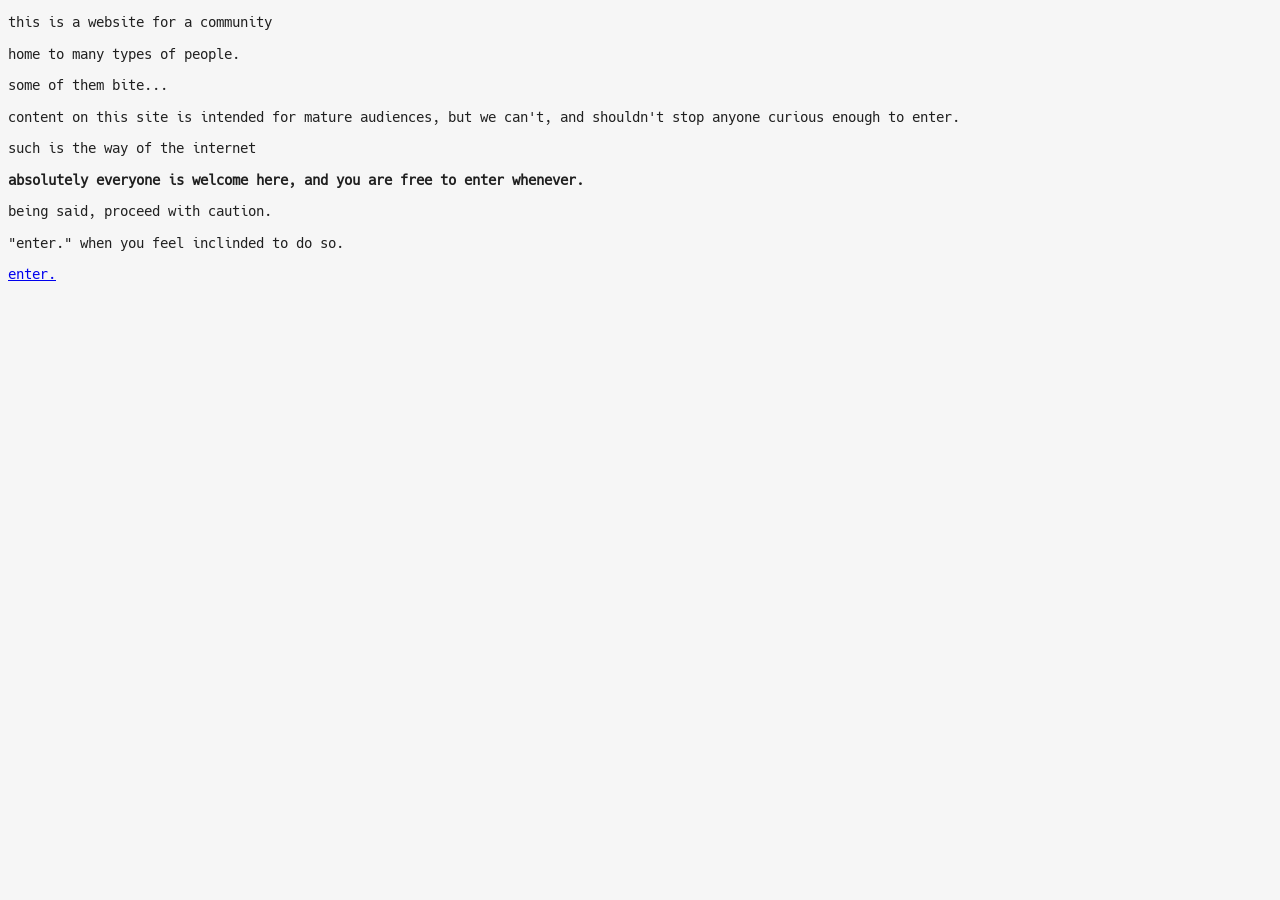
<file: index.html>
<!doctype html>
<!-- foreword -->
<!-- HEY! this site, (in its current state) is WILDLY unfinished,  -->
<!-- i would not recommend using this page as an example, or digging through the code for anything right now -->
<!--if you have any questions, concerns, stupid things to tell me; you can always  find me at https://github.com/gitrali , contact me about anything! -->
<!-- hi & bye respectively! -vis -->
<html>
 <head>
  <link rel="icon" type="image/icon" href="favicon.ico">
  <link rel = "stylesheet" type="text/css" href="css.css">
  <link rel="preload" href="data/hack-regular.woff" as="font" type="font/woff" crossorigin>
  <meta property="og:title" content="Mangroves">
  <meta property="og:type" content="website">
  <meta property="og:description" content= "mangroves homepage">
  <meta property="og:image" content="https://mangroves.neocities.org/data/INSERTEMBEDIMAGEHERE">
  <meta property="og:image:type" content="image/png">
  <meta property="og:image:width" content="258">
  <meta property="og:image:height" content="258">
  <title>The Mangroves</title>
    <!-- main colour palette is #202020 for blacks, #f6f6f6 for whites, and #ccc for inbetweens -->
 <style>
 body {
 background-color:#f6f6f6;
 color:#202020;
 font-family: hack, monospace;
 font-size:14px;
 padding:0px;
 line-height:1.25;
 overflow:hidden;
 }
 </style>
 </head>
 <body>
  <div>
    <div>
    <p>
    this is a website for a community
    </p>
    <p>
    home to many types of people.
    </p>
    <p>
    some of them bite...
    </p>
    <p>
    content on this site is intended for mature audiences, but we can't, and shouldn't stop anyone curious enough to enter.
    </p>
    <p>
    such is the way of the internet
    </p>
    <p>
    <strong>absolutely everyone is welcome here, and you are free to enter whenever.</strong>
    </p>
    <p>
    being said, proceed with caution.
    </p>
    <p>
    "enter." when you feel inclinded to do so.
    </p>
    </div>
    <div>
    <a href="landing.html">enter.</a>
    </div>
  </div>
 </body>
</html>
</file>
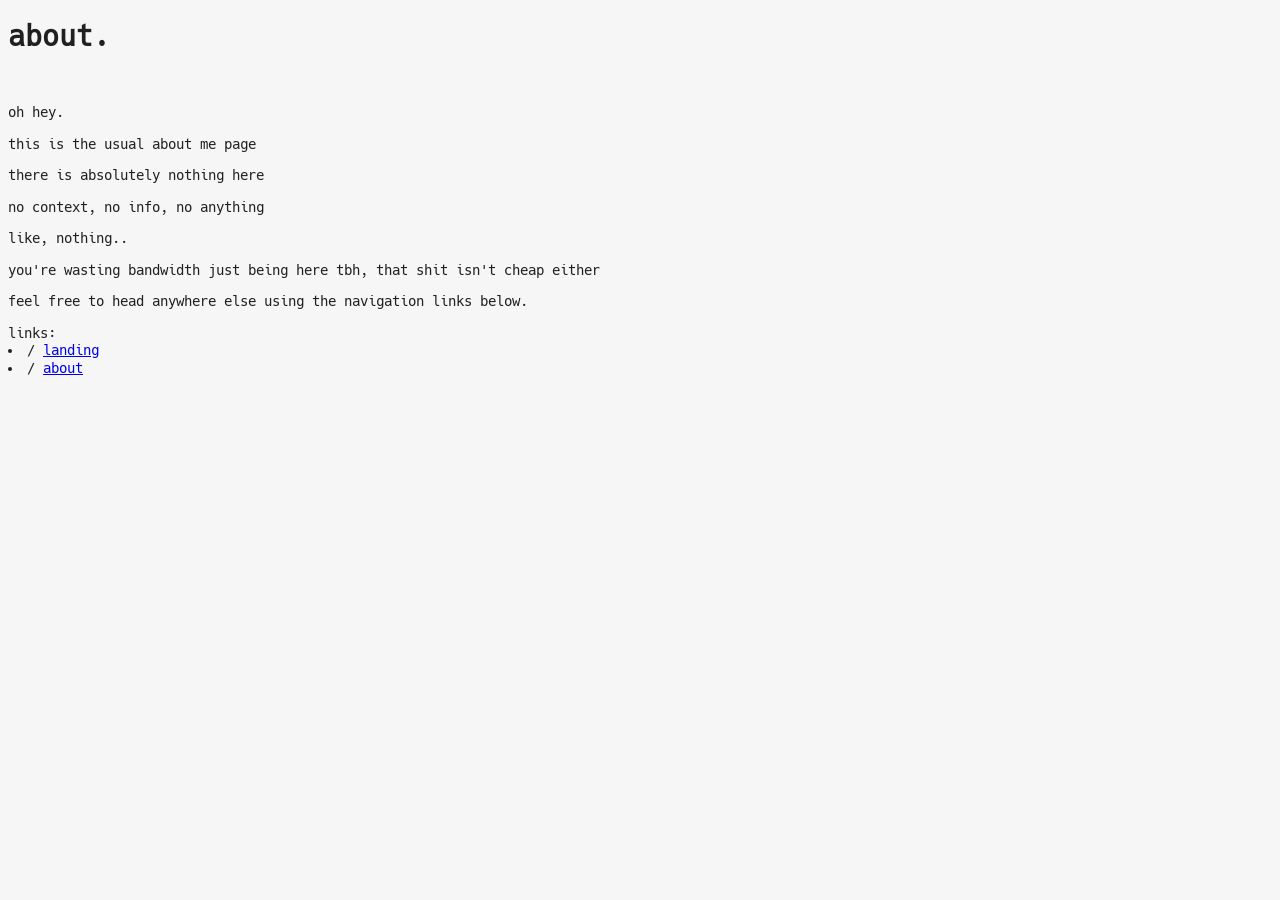
<file: about.html>
<!doctype html>
<!-- foreword -->
<!-- HEY! this site, (in its current state) is WILDLY unfinished,  -->
<!-- i would not recommend using this page as an example, or digging through the code for anything right now -->
<!--if you have any questions, concerns, stupid things to tell me; you can always  find me at https://github.com/gitrali , contact me about anything! -->
<!-- hi & bye respectively! -vis -->
<html>
 <head>
  <link rel="icon" type="image/icon" href="insert favicon here!">
  <link rel = "stylesheet" type="text/css" href="css.css">
  <link rel="preload" href="data/hack-regular.woff" as="font" type="font/woff" crossorigin>
  <meta property="og:title" content="Mangroves">
  <meta property="og:type" content="website">
  <meta property="og:description" content= "The Mangrove's homepage">
  <meta property="og:image" content="https://mangroves.neocities.org/data/INSERTEMBEDIMAGEHERE">
  <meta property="og:image:type" content="image/png">
  <meta property="og:image:width" content="258">
  <meta property="og:image:height" content="258">
  <title>The Mangroves | about</title>
<style>
</style>
 </head>
 <body>
  <div>
  <div><h1>about.</h1></div>
  <br>
  <p>oh hey.</p>
  <p>this is the usual about me page</p>

  <p>there is absolutely nothing here</p>

  <p> no context, no info, no anything</p>

  <p>like, nothing..</p>

  <p>you're wasting bandwidth just being here tbh, that shit isn't cheap either</p>

  <p> feel free to head anywhere else using the navigation links below. </p>
  </div>
  <div>
  links:
  <li>
  /
  <a href="landing.html">landing</a>
  </li>
  <li>
   /
  <a href="about.html">about</a>
  </li>
  </div>
</html>
</file>
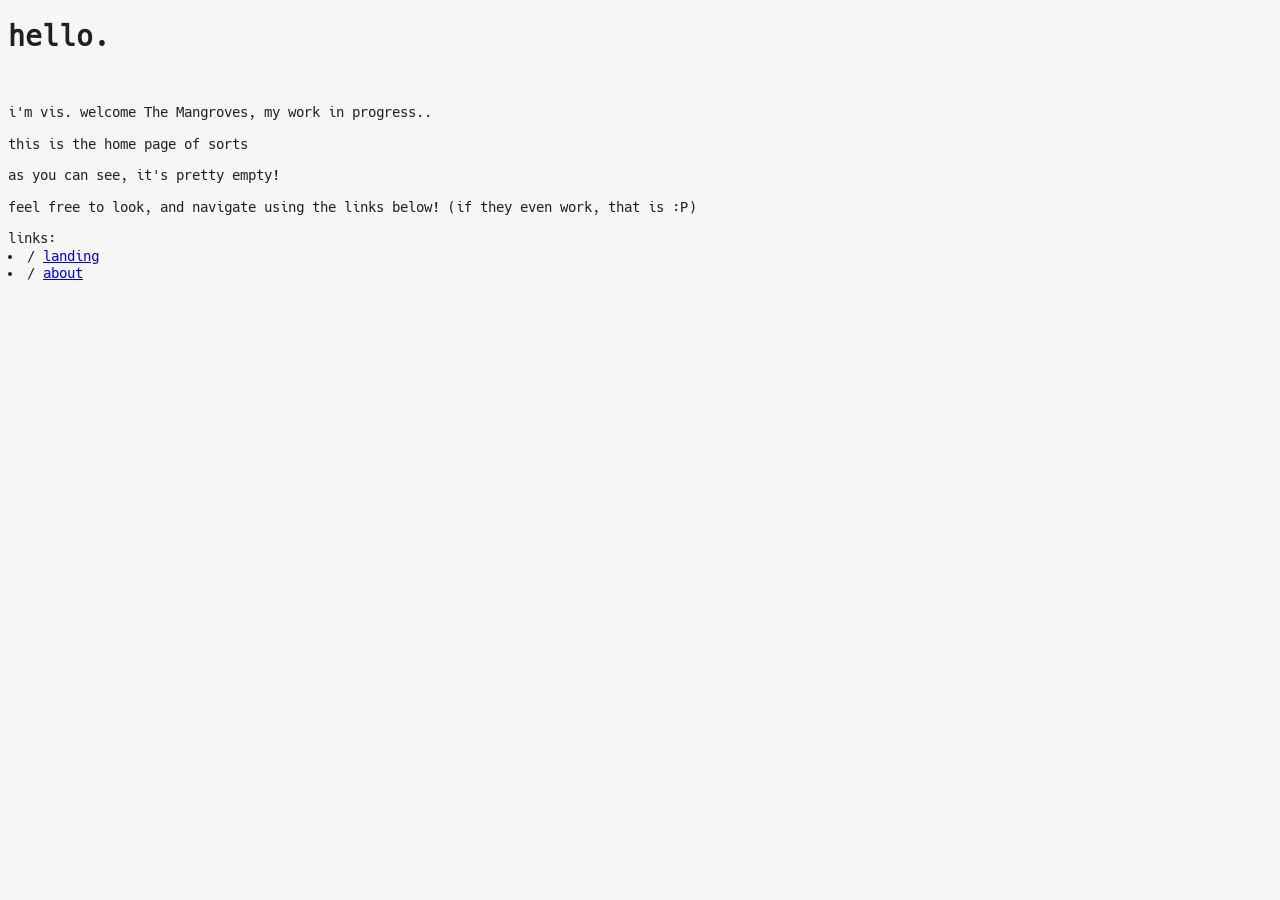
<file: landing.html>
<!doctype html>
<!-- foreword -->
<!-- HEY! this site, (in its current state) is WILDLY unfinished,  -->
<!-- i would not recommend using this page as an example, or digging through the code for anything right now -->
<!--if you have any questions, concerns, stupid things to tell me; you can always  find me at https://github.com/gitrali , contact me about anything! -->
<!-- hi & bye respectively! -vis -->
<html>
 <head>
  <link rel="icon" type="image/icon" href="favicon.ico">
  <link rel = "stylesheet" type="text/css" href="css.css">
  <link rel="preload" href="data/hack-regular.woff" as="font" type="font/woff" crossorigin>
  <meta property="og:title" content="Mangroves">
  <meta property="og:type" content="website">
  <meta property="og:description" content= "Mangrove's homepage">
  <meta property="og:image" content="https://mangroves.neocities.org/data/INSERTEMBEDIMAGEHERE">
  <meta property="og:image:type" content="image/png">
  <meta property="og:image:width" content="258">
  <meta property="og:image:height" content="258">
  <title>The Mangroves | landing</title>
    <!-- main colour palette is #202020 for blacks, #f6f6f6 for whites, and #ccc for inbetweens -->
 <style>
 body {
 background-color:#f6f6f6;
 color:#202020;
 font-family: hack, monospace;
 font-size:14px;
 padding:0px;
 line-height:1.25;
 overflow:hidden;
 }
 </style>
 </head>
 <body>
  <div><h1>hello.</h1></div>
   <br>
 <div>
    <p> i'm vis. welcome The Mangroves, my work in progress..</p>

    <p> this is the home page of sorts</p>

    <p>as you can see, it's pretty empty!</p>
    <p> feel free to look, and navigate using the links below! (if they even work, that is :P)</p>
 </div>
 <div>
 links:
 <li>
 /
 <a href="landing.html">landing</a>
 </li>
  <li>
 /
 <a href="about.html">about</a>
 </li>
 </div>
 </body>
</file>
<file: css.css>
::selection { background: #ccc; opacity:1.0; color:#000;}

@font-face {font-family: hack; src: url("/data/hack-regular.woff") format("woff");}

body {
  background-color: #f6f6f6;
  color: #202020;
  font-family: hack, monospace;
  font-size:14px;
  padding:0px;
  line-height:1.25;
  overflow:hidden;;
}
</file>
